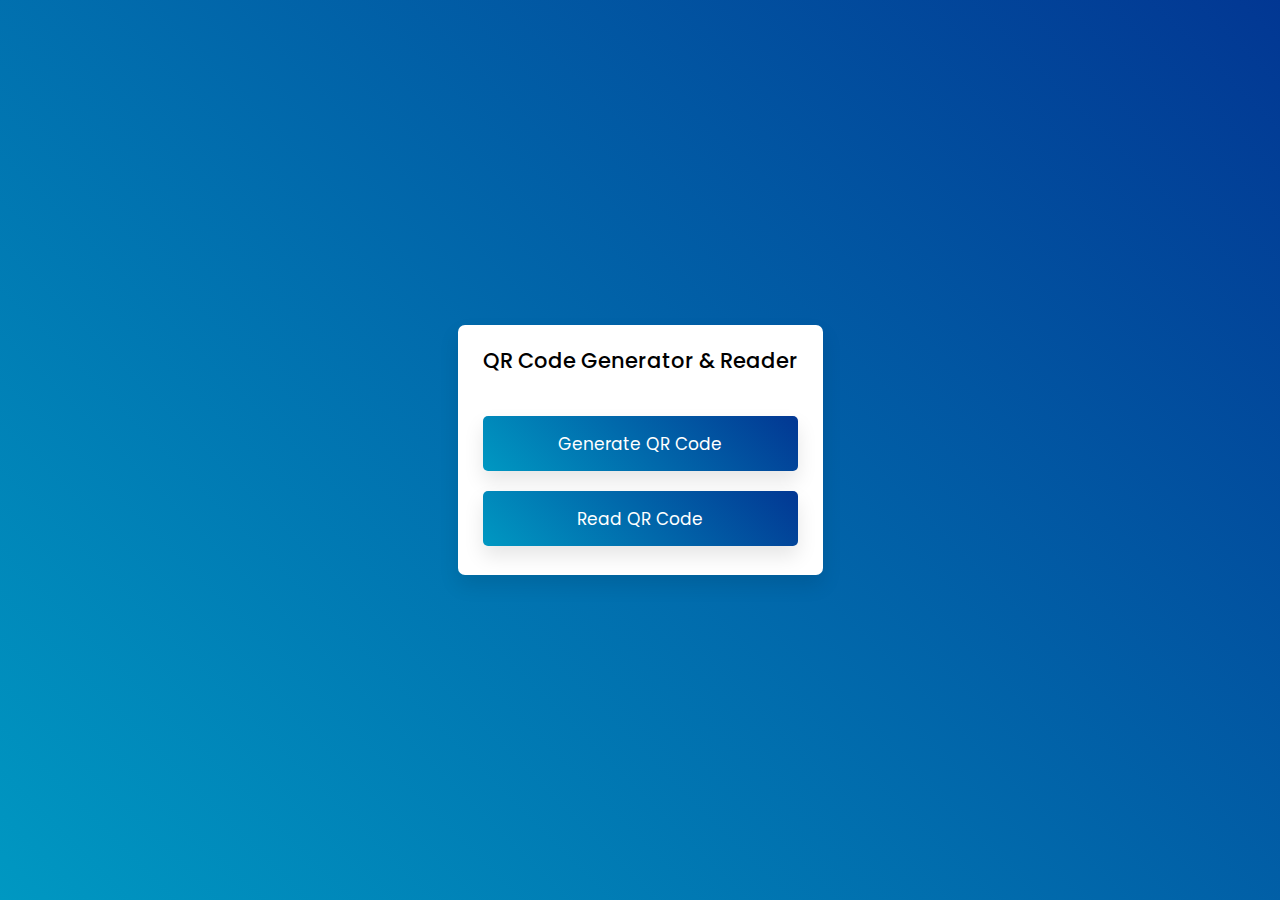
<file: index.html>
<!DOCTYPE html>
<html lang="en" dir="ltr">
  <head>
    <meta charset="utf-8" />
    <title>QR Code Generator & Reader</title>
    <link rel="stylesheet" href="css/generator.css" />
    <link rel="stylesheet" href="global.css" />
    <meta name="viewport" content="width=device-width, initial-scale=1.0" />
  </head>
  <body>
    <div class="wrapper">
      <header>
        <center><h1>QR Code Generator & Reader</h1></center>
      </header>
      <div class="form">
        <button id="gqc">Generate QR Code</button>
        <button id="rqc">Read QR Code</button>
      </div>
    </div>
  </body>
</html>

<script>
  let generateQrCode = document.getElementById("gqc");
  let readQrCode = document.getElementById("rqc");

  generateQrCode.addEventListener("click", () => {
    window.location.href = "qr-code-generator.html";
  });

  readQrCode.addEventListener("click", () => {
    window.location.href = "qr-code-reader.html";
  });
</script>
</file>
<file: css/generator.css>
.wrapper {
  height: 250px;
  max-width: 410px;
  background: #fff;
  border-radius: 7px;
  padding: 20px 25px 0;
  transition: height 0.2s ease;
  box-shadow: 0 10px 30px rgba(0, 0, 0, 0.1);
}

.wrapper.active {
  height: 605px;
}

.wrapper .form {
  margin: 20px 0 25px;
}

.qr-code {
  opacity: 0;
  display: flex;
  flex-direction: column;
  padding: 33px 0;
  border-radius: 5px;
  align-items: center;
  pointer-events: none;
  justify-content: center;
  border: 1px solid #ccc;
}

.wrapper.active .qr-code {
  opacity: 1;
  pointer-events: auto;
  transition: opacity 0.5s 0.05s ease;
}

.qr-code img {
  width: 200px;
}

.btnPos {
  display: flex;
  justify-content: center;
  align-items: center;
  gap: 10px;
}

.btnPos button {
  font-size: 15px;
}

.download-btn {
  background-color: #4caf50;
  color: white;
  padding: 10px 15px;
  border: none;
  border-radius: 5px;
  cursor: pointer;
  font-size: 16px;
  margin-top: 10px;
}

.download-btn:hover {
  background-color: #45a049;
}

@media (max-width: 430px) {
  .wrapper {
    height: 290px;
    padding: 16px 20px;
  }
  .wrapper.active {
    height: 550px;
  }
  header p {
    color: #696969;
  }
  .form :where(input, button) {
    height: 52px;
  }
  .qr-code img {
    width: 160px;
  }
}
</file>
<file: global.css>
/* Import Google Font - Poppins */
@import url("https://fonts.googleapis.com/css2?family=Poppins:wght@400;500;600;700&display=swap");

:root {
  --primary-color: linear-gradient(45deg, #0098c2, #023793);
  --secondary-color: #1882c9;
  --tertiary-color: #fff;
  --primary-text-color: #202020;
  --secondary-text-color: #999;
}

* {
  margin: 0;
  padding: 0;
  box-sizing: border-box;
  font-family: "Poppins", sans-serif;
}

body {
  display: flex;
  padding: 0 10px;
  min-height: 100vh;
  align-items: center;
  background: var(--primary-color);
  justify-content: center;
}

header h1 {
  font-size: 21px;
  font-weight: 500;
}

header p {
  margin-top: 5px;
  color: var(--secondary-text-color);
  font-size: 16px;
}

button {
  box-shadow: 0 10px 20px rgba(0, 0, 0, 0.1);
}

::selection {
  color: var(--tertiary-color);
  background: var(--secondary-color);
}

.wrapper {
  border-radius: 7px;
  transition: height 0.2s ease;
  box-shadow: 0 10px 20px rgba(0, 0, 0, 0.1);
}

.wrapper.active {
  height: 610px;
}

.wrapper form {
  background: var(--tertiary-color);
}

.wrapper .back {
  color: var(--tertiary-color);
  background: var(--primary-color);
}

.wrapper .back:hover {
  background: var(--primary-color);
}

form .content i {
  color: var(--secondary-color);
  font-size: 55px;
}

form .content p {
  color: var(--secondary-color);
  margin-top: 15px;
  font-size: 16px;
}

.form input::placeholder {
  color: var(--secondary-text-color);
}

header h1 {
  font-size: 21px;
  font-weight: 500;
}

header p {
  margin-top: 5px;
  font-size: 16px;
}

.form :where(input, button) {
  width: 100%;
  height: 55px;
  border: none;
  outline: none;
  border-radius: 5px;
  transition: 0.1s ease;
}

.form input {
  font-size: 18px;
  padding: 0 17px;
  border: 1px solid var(--secondary-text-color);
}

.form input:focus {
  box-shadow: 0 3px 6px rgba(0, 0, 0, 0.13);
}

.form input::placeholder {
  color: var(--secondary-text-color);
}

.form button,
.wrapper .back {
  color: var(--tertiary-color);
  cursor: pointer;
  font-size: 17px;
  background: var(--primary-color);
}

.form button:hover,
.wrapper .back:hover {
  background: var(--primary-color);
}

.form :where(input, button) {
  width: 100%;
  height: 55px;
  border: none;
  outline: none;
  border-radius: 5px;
  transition: 0.1s ease;
}

.form input {
  font-size: 18px;
  padding: 0 17px;
  border: 1px solid var(--secondary-text-color);
}

.form input:focus {
  box-shadow: 0 3px 6px rgba(0, 0, 0, 0.13);
}

.form button {
  color: var(--tertiary-color);
  cursor: pointer;
  margin-top: 20px;
  font-size: 17px;
  background: var(--primary-color);
}

.form button:hover {
  background: var(--primary-color);
}

.qr-code,
.wrapper .details {
  opacity: 0;
  pointer-events: none;
  transition: opacity 0.5s 0.05s ease;
}

.wrapper.active .qr-code,
.wrapper.active .details {
  opacity: 1;
  pointer-events: auto;
}

.qr-code img {
  width: 200px;
}

.details textarea {
  width: 100%;
  height: 128px;
  outline: none;
  resize: none;
  font-size: 18px;
  border-radius: 5px;
  padding: 10px 15px;
}

textarea::-webkit-scrollbar {
  width: 0px;
}

textarea:hover::-webkit-scrollbar {
  width: 5px;
}

textarea:hover::-webkit-scrollbar-track {
  background: none;
}

textarea:hover::-webkit-scrollbar-thumb {
  border-radius: 8px;
}

.details .buttons {
  display: flex;
  margin-top: 20px;
  align-items: center;
  justify-content: space-between;
}

.buttons button {
  height: 55px;
  font-weight: 500;
  font-size: 16px;
  cursor: pointer;
  border-radius: 5px;
  transition: transform 0.3s ease;
  width: calc(100% / 2 - 10px);
}

.details textarea {
  width: 100%;
  height: 128px;
  outline: none;
  resize: none;
  color: var(--tertiary-color);
  font-size: 18px;
  background: none;
  border-radius: 5px;
  padding: 10px 15px;
  border: 1px solid var(--tertiary-color);
}

.buttons button:active {
  transform: scale(0.95);
}

@media (max-width: 450px) {
  .wrapper {
    padding: 25px;
  }
}
</file>
